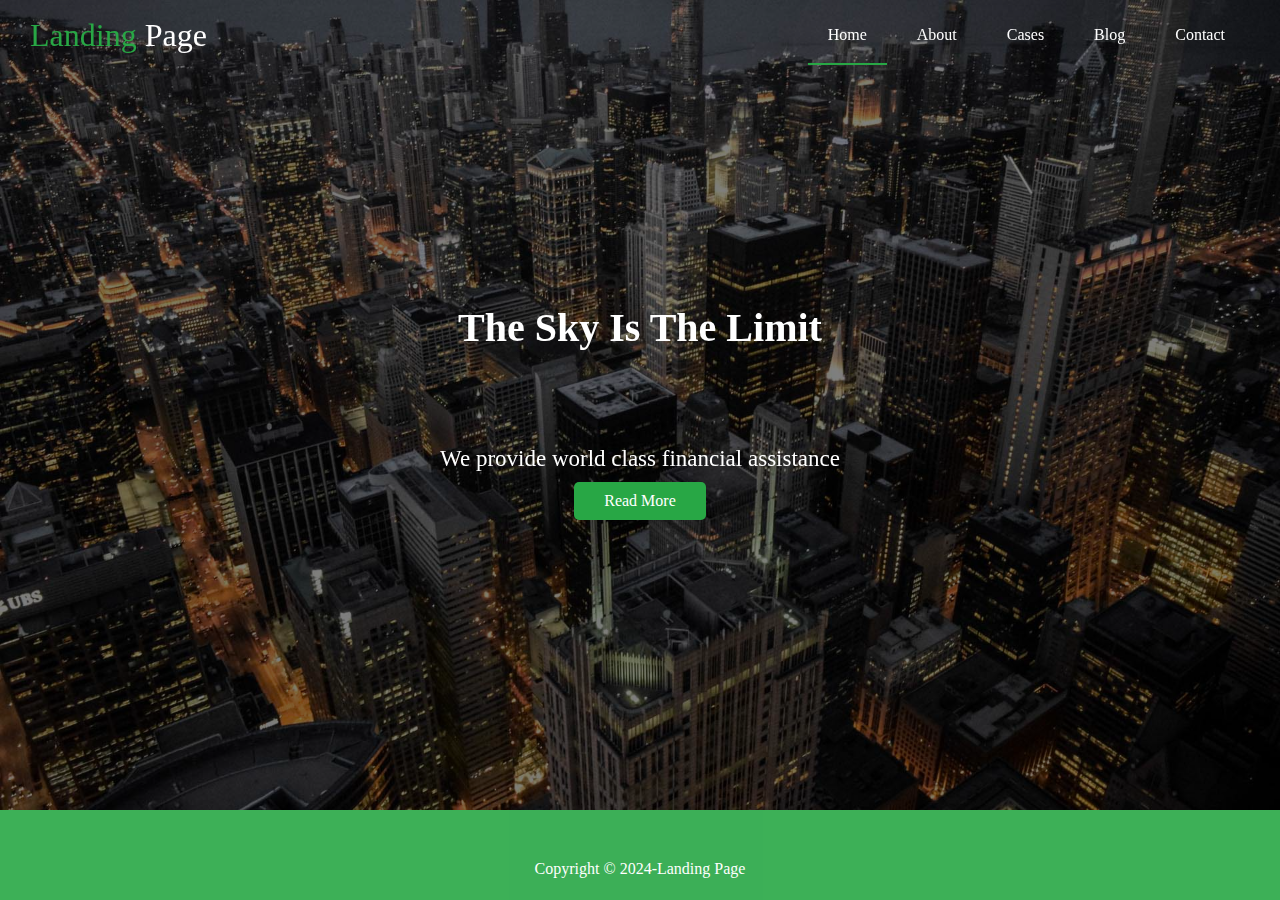
<file: index.html>
<!DOCTYPE html>
<html lang="en">
<head>
    <meta charset="UTF-8">
    <meta name="viewport" content="width=device-width, initial-scale=1.0">
    <link rel="stylesheet" href="https://cdnjs.cloudflare.com/ajax/libs/font-awesome/6.5.1/css/all.min.css" integrity="sha512-DTOQO9RWCH3ppGqcWaEA1BIZOC6xxalwEsw9c2QQeAIftl+Vegovlnee1c9QX4TctnWMn13TZye+giMm8e2LwA==" crossorigin="anonymous" referrerpolicy="no-referrer" />
    <link rel="stylesheet" href="./style.css">
    <title>Welcome to Landing Page</title>
</head>
<body>
    <header id="hero">

            <div id="navbar" class="navbar top">
                <h1 class="logo">
                <span class="text-primary">  <i class="fas fa-book-open"></i> Landing</span> Page
                </h1>
                <nav>
                    <ul>
                        <li><a href="#home" class="current">Home</a></li>
                        <li><a href="#about">About</a></li>
                        <li><a href="#cases">Cases</a></li>
                        <li><a href="#blog">Blog</a></li>
                        <li><a href="./contact.html">Contact</a></li>
                    </ul>
                </nav>
            </div>
            <div class="content">
                <h1>The Sky Is The Limit</h1>
                <div class="content card">
                <p> We provide world class financial assistance</p>
                <a href="#about" class="btn"><i class="fas fa-chevron-right"></i> Read More</a></div>
                </div>
        </header>
        </div>

        <footer class="footer">
            <div class="social">
                <a href="#"><i class="fab fa-facebook fa-2x"></i></a>
                <a href="#"><i class="fab fa-twitter  fa-2x"></i></a>
                <a href="#"><i class="fab fa-youtube  fa-2x"></i></a>
                <a href="#"><i class="fab fa-linkedin fa-2x"></i></a>
                <p>Copyright &copy; 2024-Landing Page</p>
            </div>
        </footer>
</body>
</htm
</file>
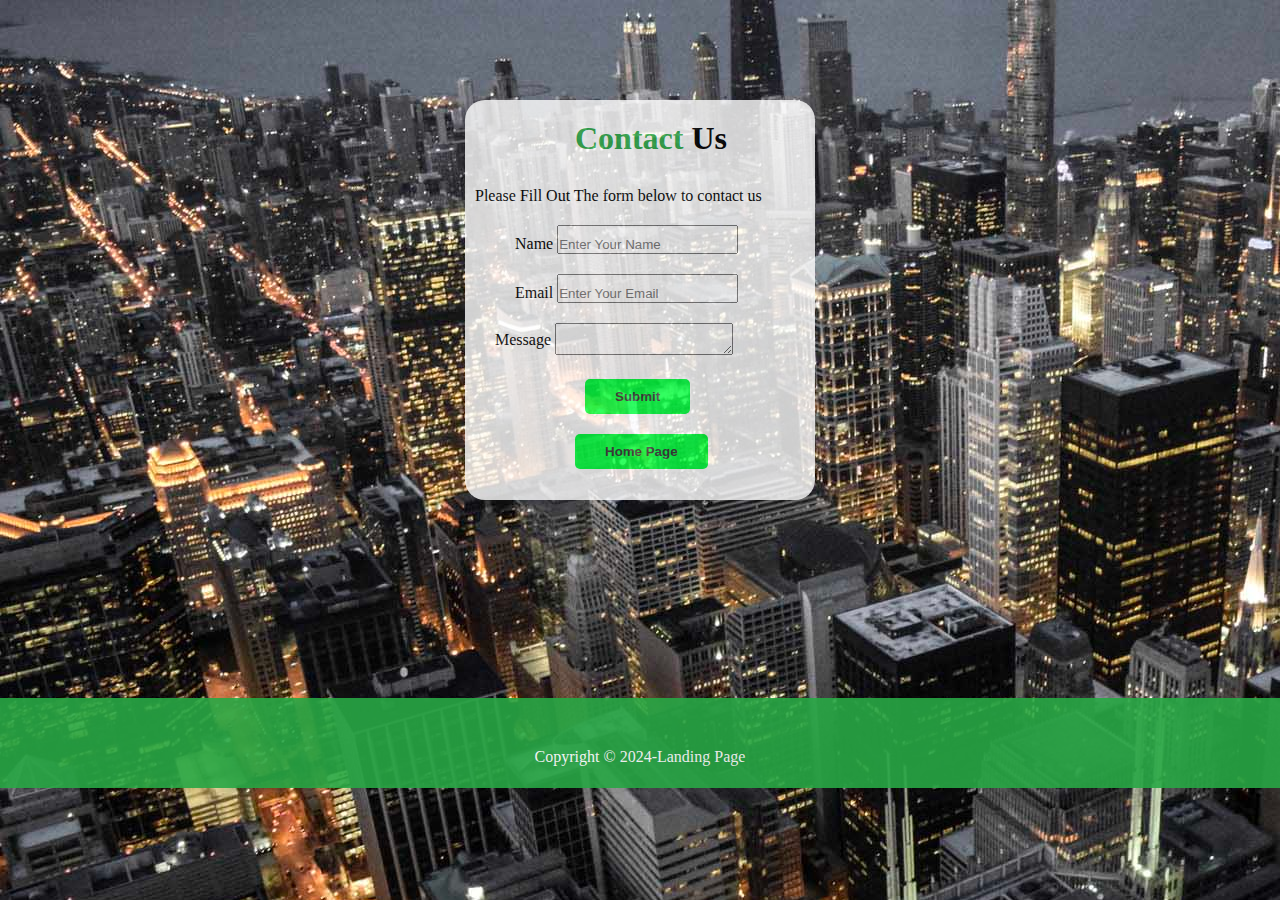
<file: contact.html>
<!DOCTYPE html>
<html lang="en">
<head>
    <meta charset="UTF-8">
    <meta name="viewport" content="width=device-width, initial-scale=1.0">
    <link rel="stylesheet" href="https://cdnjs.cloudflare.com/ajax/libs/font-awesome/6.5.1/css/all.min.css" integrity="sha512-DTOQO9RWCH3ppGqcWaEA1BIZOC6xxalwEsw9c2QQeAIftl+Vegovlnee1c9QX4TctnWMn13TZye+giMm8e2LwA==" crossorigin="anonymous" referrerpolicy="no-referrer" />
    <link rel="stylesheet" href="./style.css">
    <title>Welcome to Landing Page</title>
</head>
<style>
    body {
        background-image: url('./showcase.jpg');
    }

    .container {
        width: 350px;
        background-color: #fff;
        margin:auto;
        margin-top: 100px;
        height: 400px;
        opacity: 0.8;
        border-radius: 20px;
    }
    .container .l-heading,
    .container p {
        z-index:1;
    }
    .container .l-heading {
        padding: 20px;
        padding-left: 110px;
        z-index:1;
    }
    .container p{
        padding: 10px;
    }
    .form-group{
        padding: 10px;
        padding-left: 30px;
    }
    .form-group label {
        padding-left: 20px;
    }
    .form-group input  {
        padding-top: 10px;
    }
    .form-group textarea  {
        margin-bottom: -10px;
    }

    .btn1 {
    cursor: pointer;
    display: inline-block;
    padding:10px 30px;
    color:#fff;
    background: #00ff3c;
    border:none;
    border-radius:5px;
    z-index:1;
    margin-left:120px;
    margin-top:20px;
    color:#333;
    font-weight: bold;
}

    .btn2 {
    cursor: pointer;
    display: inline-block;
    padding:10px 30px;
    color:#fff;
    background: #00ff3c;
    border:none;
    border-radius:5px;
    z-index:1;
    margin-left:110px;
    margin-top:20px;
}

.btn2 a {
    color:#333;
    font-weight: bold;

}



    .footer {
        margin-top:22vh;
    }
</style>
<body>
    <section class="container">
            <h1 class="l-heading"><span class="text-primary" >Contact </span>Us</h1>
            <p>Please Fill Out The form below to contact us</p>
            <form action="process.php">
                <div class="form-group">
                    <label for="name">Name</label>
                    <input type="text" name="name" id="name" placeholder="Enter Your Name">
                </div>
                <div class="form-group">
                    <label for="email">Email</label>
                    <input type="email" name="email" id="email" placeholder="Enter Your Email">
                </div>
                <div class="form-group">
                    <label1 for="message">Message</label>
                    <textarea name="message" id="message"></textarea>

                </div>
                <button type="submit" class="btn1">Submit</button>
                <button type="submit" class="btn2"><a href="./index.html">Home Page</a></button>
            </form>
    </section>
        <footer class="footer">
            <div class="social">
                <a href="#"><i class="fab fa-facebook fa-2x"></i></a>
                <a href="#"><i class="fab fa-twitter  fa-2x"></i></a>
                <a href="#"><i class="fab fa-youtube  fa-2x"></i></a>
                <a href="#"><i class="fab fa-linkedin fa-2x"></i></a>
                <p>Copyright &copy; 2024-Landing Page</p>
            </div>
        </footer>
</body>
</htm
</file>
<file: style.css>
* {
    box-sizing: border-box;
    margin: 0;
    padding: 0;
}

ul {
    list-style: none;

}
a {
    color:#333;
    text-decoration:none;
}


/* Nav Bar */
.navbar {
    display:flex;
    align-items:center;
    justify-content:space-between;
    background: #333;
    color:#fff;
    width:100%;
    height:70px;
    position:fixed;
    top:0px;
    padding:0 30px;
    transition:0.5s ease-in;
}


.navbar a{
    color:#fff;
    padding:10px 20px;
    margin:0 5px;
    padding-bottom: 20px;
}
.navbar a:hover,
.current
{
    border-bottom:#28a745 solid 2px;
}

.navbar.top{
    background:transparent;
}
.navbar ul {
    display:flex;

}
.navbar .logo {
    font-weight:400;
}



.logo1 {
    width:50%;
    height: 100px;

}
.text-primary {
    color:#28a745;

}


#hero {
    background: url("./showcase.jpg") no-repeat center center/cover;
    height:90vh;
    position:relative;
    color:#fff;
}
#hero::before {
    content:'';
    position:absolute;
    width:100%;
    height:100%;
    background:rgba(0,0,0,0.5);
}
#hero .content {
    display:flex;
    flex-direction: column;
    align-items:center;
    justify-content: center;
    text-align:center;
    height:100%;
    padding :0 20px;

}

#hero .content  h1 {
    display:flex;
    flex-direction: column;
    align-items:center;
    justify-content: center;
    text-align:center;
    height:100%;
    font-size: 40px;
    font-style: 55px;
    z-index:1;
    margin-bottom: -500px;
}
#hero .content  p{
    font-size:23px;
    max-width:600px;
    margin:0px 20px;
    z-index:1;
    margin-bottom: 10px;
}

.bg-dark{
    background: #333;
    color:white;
}
/* Button */
.btn {
    cursor: pointer;
    display: inline-block;
    padding:10px 30px;
    color:#fff;
    background: #28a745;
    border:none;
    border-radius:5px;
    z-index:1;
}

.btn:hover {
    opacity: 0.8;
}

    .footer  {
        display: flex;
        flex-direction:column;
        align-items: center;
        justify-content: center;
        text-align: center;
        height:90px;
        opacity: 0.9;
        background-color: #28a745;
    }
    .footer a {

        color:#fff;
        padding:0 10px;

    }
    .footer p{
        margin-top: 10px;
        color:#fff;

    }
    footer a:hover{
        color:#000;
    }
    .footer.social >div {
        margin-right:30px;


    }
</file>
